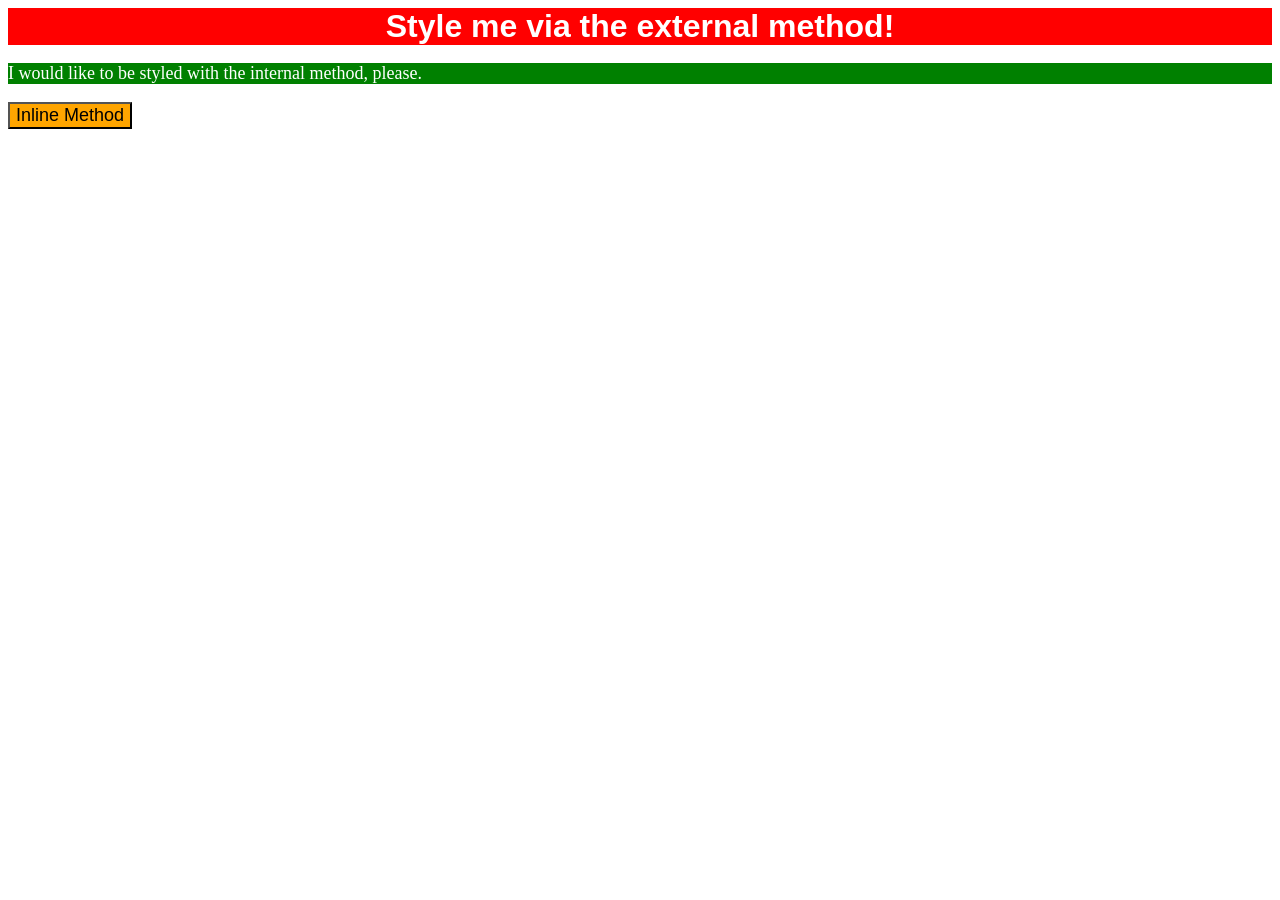
<file: foundations/intro-to-css/01-css-methods/index.html>
<!DOCTYPE html>
<html lang="en">
  <head>
    <style>
      p{
        color: white;
        background-color: green;
        font-size: 18px;
      }
    </style>
    <meta charset="UTF-8">
    <meta http-equiv="X-UA-Compatible" content="IE=edge">
    <meta name="viewport" content="width=device-width, initial-scale=1.0">
    <link rel="stylesheet" href="styles.css">
    <title>Methods for Adding CSS</title>
  </head>
  <body>
    <div>Style me via the external method!</div>
    <p>I would like to be styled with the internal method, please.</p>
    <button style="background-color: orange;font-size: 18px;">Inline Method</button>
  </body>
</html>
</file>
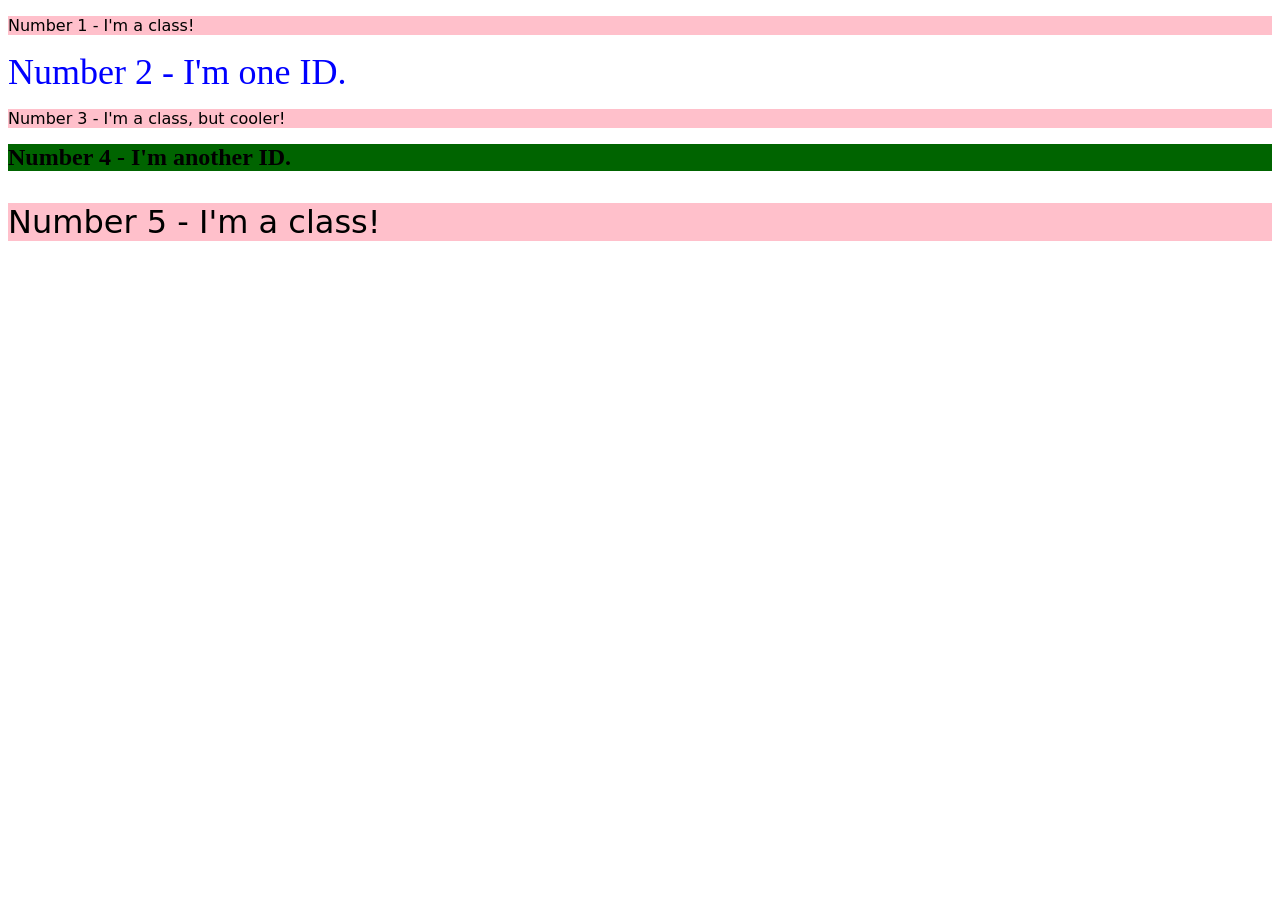
<file: foundations/intro-to-css/02-class-id-selectors/index.html>
<!DOCTYPE html>
<html lang="en">
  <head>
    <meta charset="UTF-8">
    <meta http-equiv="X-UA-Compatible" content="IE=edge">
    <meta name="viewport" content="width=device-width, initial-scale=1.0">
    <title>Class and ID Selectors</title>
    <link rel="stylesheet" href="style.css">
  </head>
  <body>
    <p class="odd">Number 1 - I'm a class!</p>
    <div class="second">Number 2 - I'm one ID.</div>
    <p class="odd">Number 3 - I'm a class, but cooler!</p>
    <div class="fourth">Number 4 - I'm another ID.</div>
    <p class="odd" id="ochild">Number 5 - I'm a class!</p>
  </body>
</html>
</file>
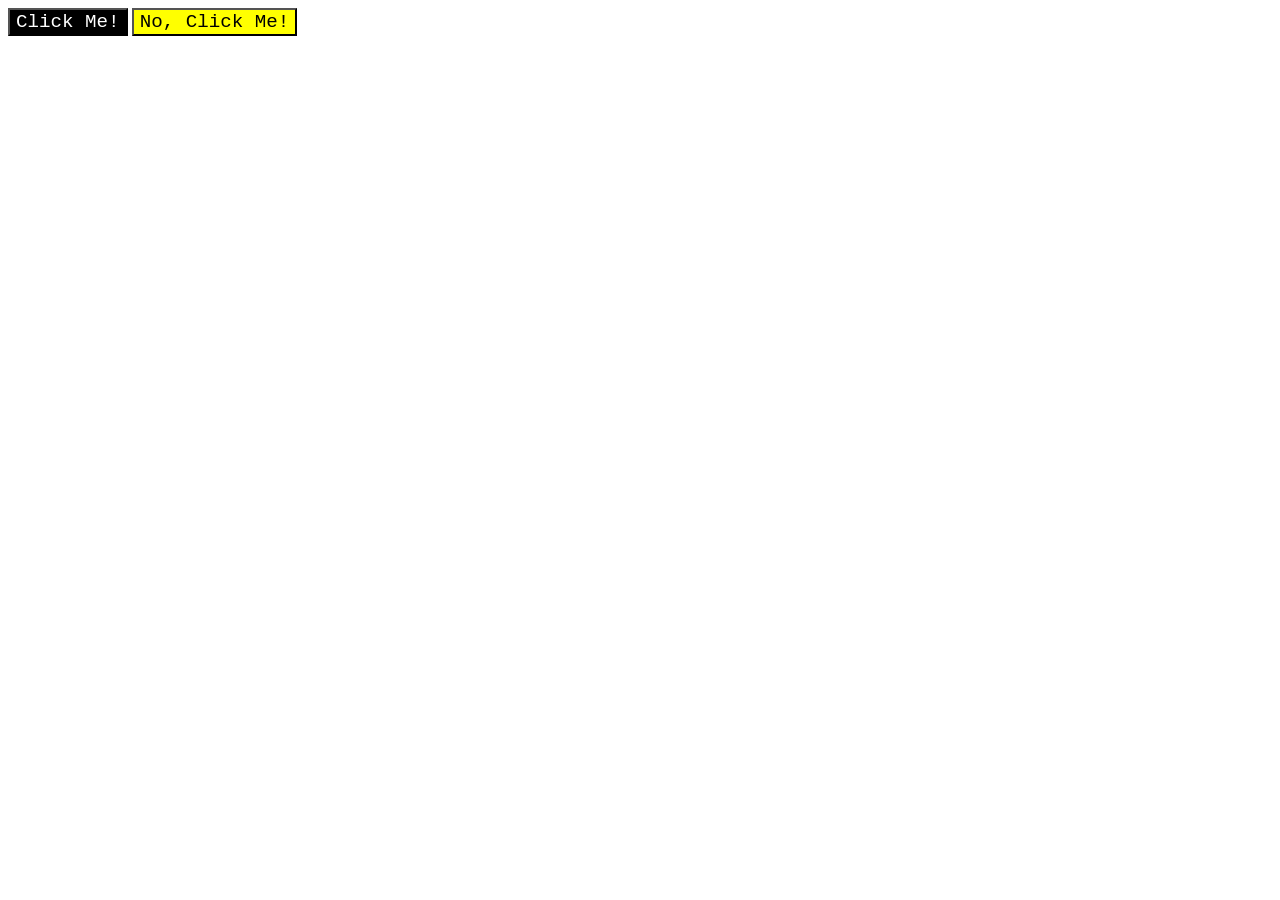
<file: foundations/intro-to-css/03-grouping-selectors/index.html>
<!DOCTYPE html>
<html lang="en">
  <head>
    <meta charset="UTF-8">
    <meta http-equiv="X-UA-Compatible" content="IE=edge">
    <meta name="viewport" content="width=device-width, initial-scale=1.0">
    <title>Grouping Selectors</title>
    <link rel="stylesheet" href="style.css">
  </head>
  <body>
    <button class="first">Click Me!</button>
    <button class="second">No, Click Me!</button>
  </body>
</html>
</file>
<file: foundations/intro-to-css/01-css-methods/styles.css>
div{
 color: white;
 background-color: red;
 font-size: 32px;
 font-family:'Franklin Gothic Medium', 'Arial Narrow', Arial, sans-serif;
 text-align: center;
 font-weight: 700;
}
</file>
<file: foundations/intro-to-css/02-class-id-selectors/style.css>
.odd{
    background-color: pink;
    font-family: Verdana, DejaVu Sans,sans-serif;

}
.odd#ochild{
    font-size: 32px;
}
.second{
    color: blue;
    font-size: 36px;
}
.fourth{
    background-color:rgba(0, 100, 0, 40);
    font-weight: bolder;
    font-size: 24px;
}
</file>
<file: foundations/intro-to-css/03-grouping-selectors/style.css>
.first,.second{
    font-family: 'Courier New', Courier, monospace;
    font-size: larger; 
}
.first{
    color:white;
    background-color: black;
}
.second{
    color:black;
    background-color: yellow;
}
</file>
